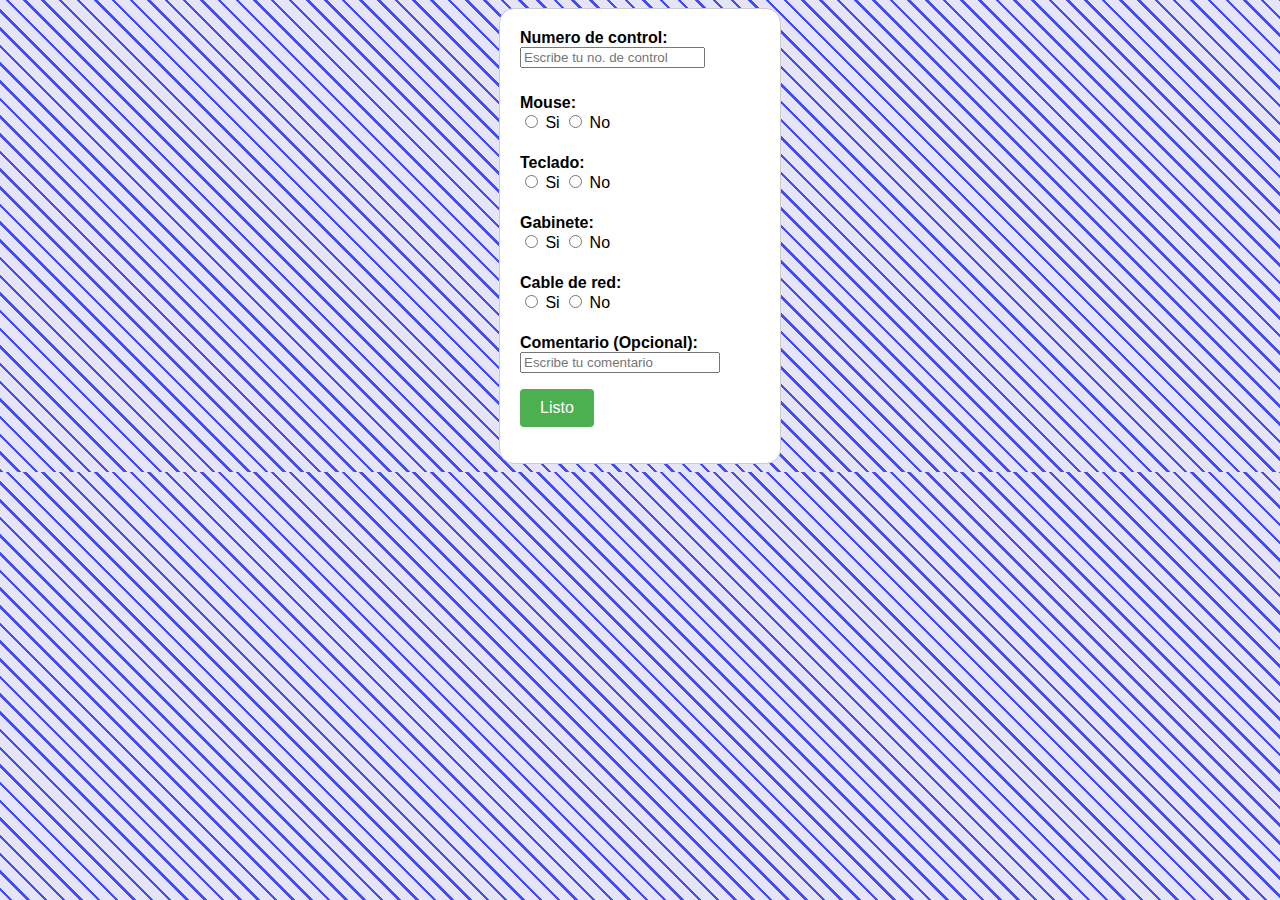
<file: index.html>
<!DOCTYPE html>
<html>
<header>
    <meta charset="UTF-8">
    <meta http-equiv="X-UA-Compatible" content="IE=edge">
    <meta name="viewport" content="width=device-width, initial-scale=1.0">
    <title>Check</title>
    <link rel="stylesheet" href="index.css">
</header>

<body>
    <main>
        <form action="" class="formulario" id="registro">
            <label for="" id="nControl">Numero de control:</label><br>
            <input type="number" id="ncontrol" placeholder="Escribe tu no. de control" minlength="7" maxlength="8"
                required pattern="[0-9]+" /></p>

            <label for="" id="mouse">Mouse:</label><br>
            <input type="radio" name="raton" value="si" required> Si
            <input type="radio" name="raton" value="no" required> No </p>

            <label for="" id="teclado">Teclado:</label><br>
            <input type="radio" name="teclado" value="si" required> Si
            <input type="radio" name="teclado" value="no" required> No </p>

            <label for="" id="gabinete">Gabinete:</label><br>
            <input type="radio" name="cpu" value="si" required> Si
            <input type="radio" name="cpu" value="no" required> No </p>

            <label for="" id="red">Cable de red:</label><br>
            <input type="radio" name="cable" value="si" required> Si
            <input type="radio" name="cable" value="no" required> No </p>

            <label>Comentario (Opcional):</label>
            <input type="text" id="comentario" placeholder="Escribe tu comentario"></p>

            <input type="submit" value="Listo" onclick="procesarFormulario(event)"></p>

            <div id="cargando" style="display: none;"> Cargando... </div>

            <script src="index.js"></script>
        </form>
    </main>
</body>

</html>
</file>
<file: index.css>
body {
    font-family: Arial, sans-serif;
    background-color: #e5e5f7;
    opacity: 1;
    background: repeating-linear-gradient(45deg, #444cf7, #444cf7 2.5px, #e5e5f7 2.5px, #e5e5f7 12.5px);
}

/* Estilos del contenedor */
main {
    max-width: 240px;
    margin: 0 auto;
    padding: 20px;
    border: 1px solid #ccc;
    border-radius: 15px;
    background-color: #fff;
}

/* Estilos de las etiquetas */
label {
    font-weight: bold;
}

/* Estilos de los campos de entrada */
input[type="number"],
input[type="radio"] {
    margin-bottom: 10px;
}

input[type="submit"] {
    background-color: #4CAF50;
    /* Color de fondo */
    color: white;
    /* Color del texto */
    padding: 10px 20px;
    border: none;
    cursor: pointer;
    border-radius: 4px;
    font-size: 16px;
}

/* Estilos para hacer el formulario responsivo */
@media (min-width: 300px) {
    main {
        padding: 20px;
    }

    input[type="text"] {
        width: 80%;
    }
}
</file>
